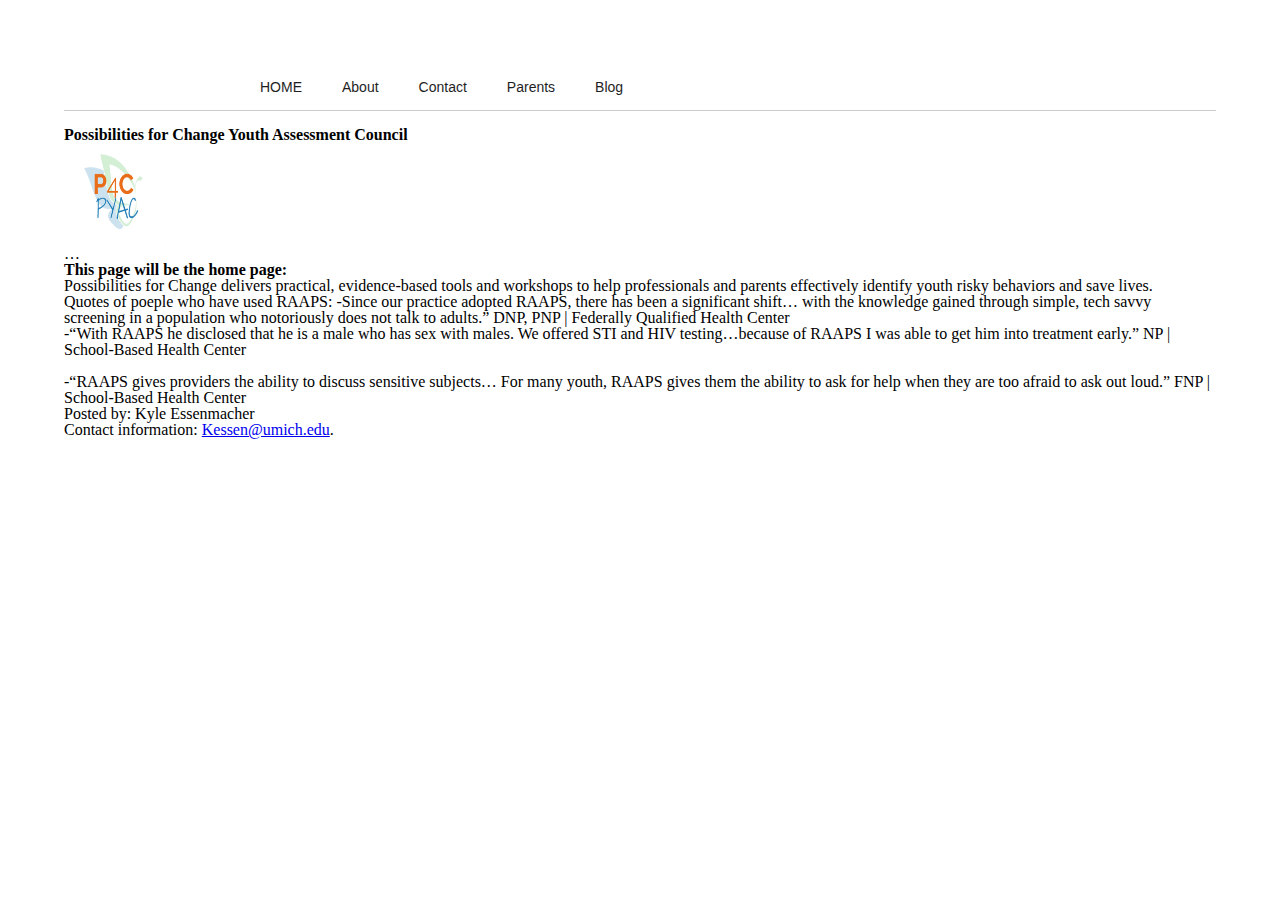
<file: index.html>
<!DOCTYPE html>
<html lang="en">
<a href="#content" class="skip">Skip to content</a>
<head>
	<meta charset="UTF-8">
	<link rel="stylesheet" href="css/html5reset.css">
	<link rel="stylesheet" type="text/css" href="css/style.css">
	<title>Possibilities for Change Youth Advisory Council</title>
</head>
<body>
		<nav>
			<ul>
			<li><a class= "current" href = "index.html">Home</a></li>
			<li><a href = "about.html">About</a></li>
			<li><a href = "contact.html">Contact</a></li>
			<li><a href = "parents.html">Parents</a></li>
			<li><a href = "blog.html">Blog</a></li>
			</ul>
		</nav>
<header>
	<h1>Possibilities for Change Youth Assessment Council</h1>
	<img src = "images/P4C_YAC_Logo.png" alt = "Logo" height="100px" width="100">
</header 

<div id="content"> … </div>

<h2> This page will be the home page: </h2>

<p> Possibilities for Change delivers practical, evidence-based tools and workshops to help professionals and parents effectively identify youth risky behaviors and save lives. </p>

<p> Quotes of poeple who have used RAAPS:
-Since our practice adopted RAAPS, there has been a significant shift… with the knowledge gained through simple, tech savvy screening in a population who notoriously does not talk to adults.” 

DNP, PNP | Federally Qualified Health Center </p>


<p> -“With RAAPS he disclosed that he is a male who has sex with males. We offered STI and HIV testing…because of RAAPS I was able to get him into treatment early.”

NP | School-Based Health Center
</p>

<br> 

<p> -“RAAPS gives providers the ability to discuss sensitive subjects… For many youth, RAAPS gives them the ability to ask for help when they are too afraid to ask out loud.”

FNP | School-Based Health Center</p>

<footer>
  <p>Posted by: Kyle Essenmacher</p>
  <p>Contact information: <a href="Kessen@umich.edu">
  Kessen@umich.edu</a>.</p>
</footer>
</file>
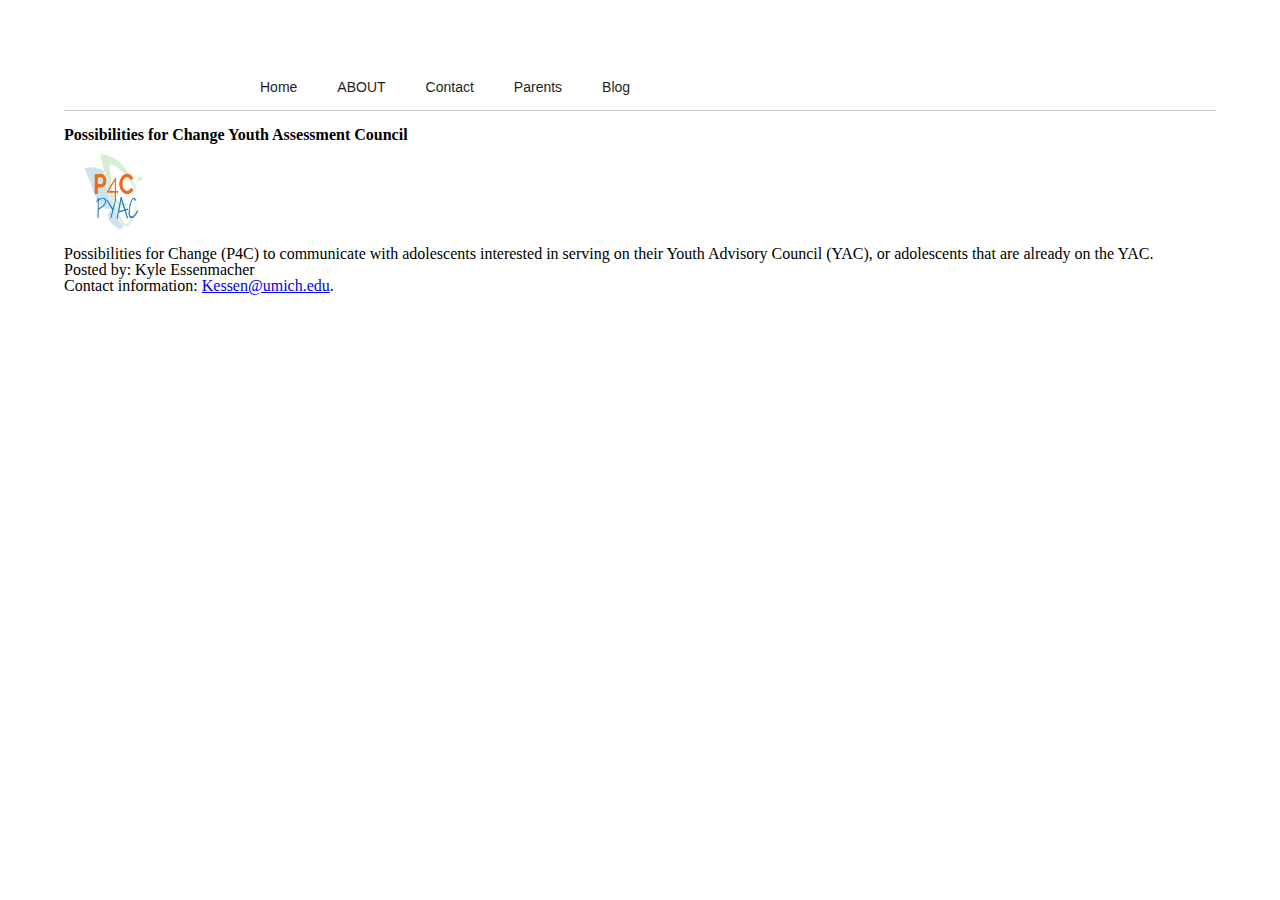
<file: about.html>
<!DOCTYPE html>
<html lang="en">
<head>
	<meta charset="UTF-8">
	<link rel="stylesheet" href="css/html5reset.css">
	<link rel="stylesheet" type="text/css" href="css/style.css">
	<title>Possibilities for Change Youth Advisory Council</title>
</head>
<body>
	<a href = "#content" class="skip"> Skip to Content</a>
		<nav>
			<ul>
			<li><a href = "index.html">Home</a></li>
			<li><a class= "current" href = "about.html">About</a></li>
			<li><a href = "contact.html">Contact</a></li>
			<li><a href = "parents.html">Parents</a></li>
			<li><a href = "blog.html">Blog</a></li>
			</ul>
		</nav>
	
<main id = "content">

<header>
	<h1>Possibilities for Change Youth Assessment Council</h1>
	<img src = "images/P4C_YAC_Logo.png" alt = "Logo" height="100px" width="100">
</header

The purpose of this website is to allow the company <a href="http://www.possibilitiesforchange.com"> Possibilities for Change</a> (P4C) to communicate with adolescents interested in serving on their Youth Advisory Council (YAC), or adolescents that are already on the YAC. 

<footer>
  <p>Posted by: Kyle Essenmacher</p>
  <p>Contact information: <a href="Kessen@umich.edu">
  Kessen@umich.edu</a>.</p>
</footer>
</file>
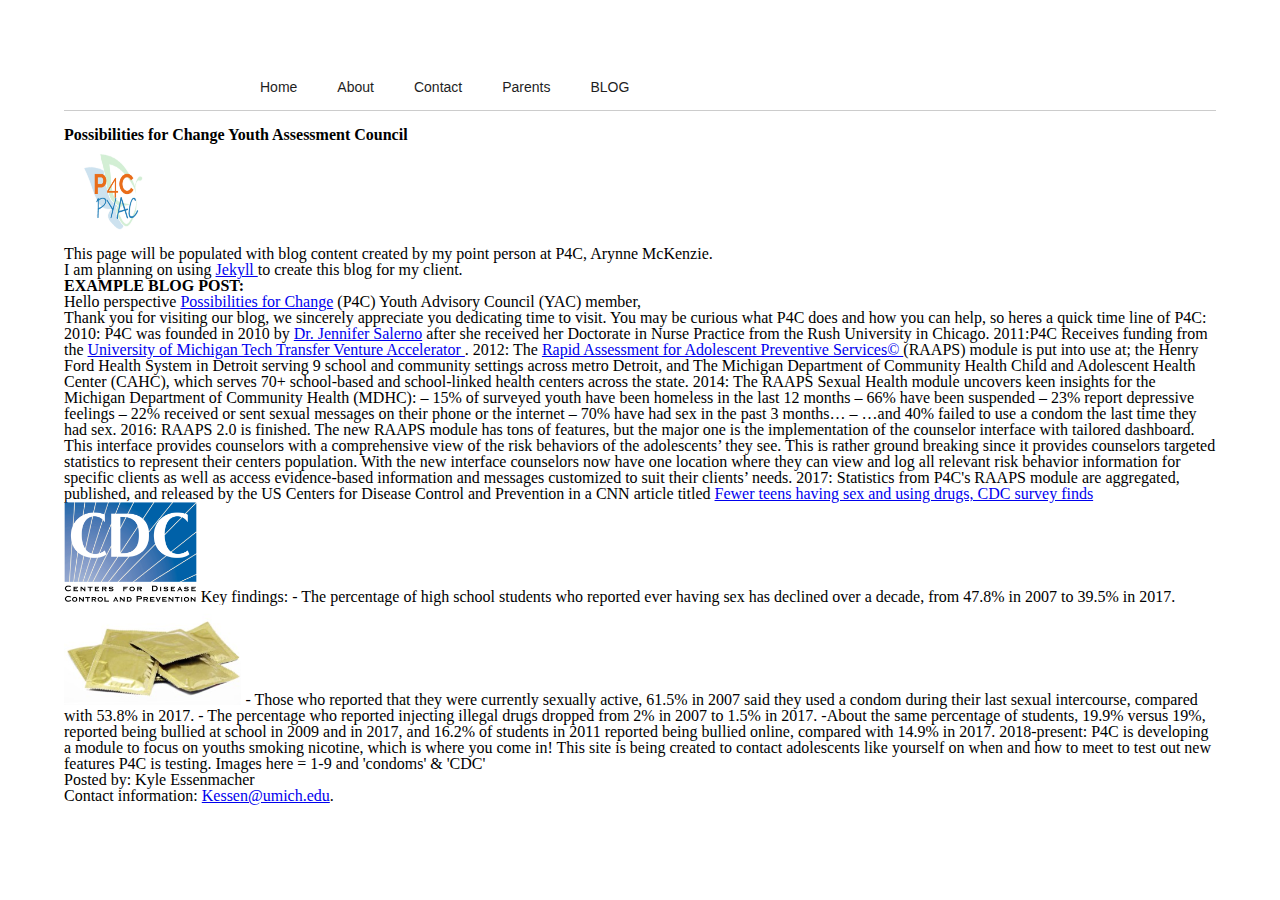
<file: blog.html>
<!DOCTYPE html>
<html lang="en">
<head>
	<meta charset="UTF-8">
	<link rel="stylesheet" href="css/html5reset.css">
	<link rel="stylesheet" type="text/css" href="css/style.css">
	<title>Possibilities for Change Youth Advisory Council</title>
</head>
<body>
	<a href = "#content" class="skip"> Skip to Content</a>
		<nav>
			<ul>
			<li><a href = "index.html">Home</a></li>
			<li><a href = "about.html">About</a></li>
			<li><a href = "contact.html">Contact</a></li>
			<li><a href = "parents.html">Parents</a></li>
			<li><a class= "current" href = "blog.html">Blog</a></li>
			</ul>
		</nav>
	
<main id = "content">

<header>
	<h1>Possibilities for Change Youth Assessment Council</h1>
	<img src = "images/P4C_YAC_Logo.png" alt = "Logo" height="100px" width="100">
</header

<div>
This page will be populated with blog content created by my point person at P4C, Arynne McKenzie. 
</div>

<p> I am planning on using <a href="https://jekyllrb.com/docs/github-pages/
"> Jekyll </a> to create this blog for my client. </p>

<h2> EXAMPLE BLOG POST:</h1>

<p> Hello perspective <a href="http://www.possibilitiesforchange.com"> Possibilities for Change</a> (P4C) Youth Advisory Council (YAC) member, </p>

<p> Thank you for visiting our blog, we sincerely appreciate you dedicating time to visit. You may be curious what P4C does and how you can help, so heres a quick time line of P4C: </p>

2010:	P4C was founded in 2010 by <a href="https://drjennifersalerno.com"> Dr. Jennifer Salerno</a> after she received her Doctorate in Nurse Practice from the Rush University in Chicago. 

2011:P4C Receives funding from the <a href="https://techtransfer.umich.edu/about/our-history/"> University of Michigan Tech Transfer Venture Accelerator </a>. 

2012:	The <a href="http://www.possibilitiesforchange.com/raaps/">Rapid Assessment for Adolescent Preventive Services© </a> (RAAPS) module is put into use at; the Henry Ford Health System in Detroit serving 9 school and community settings across metro Detroit, and The Michigan Department of Community Health Child and Adolescent Health Center (CAHC), which serves 70+ school-based and school-linked health centers across the state.

2014:	The RAAPS Sexual Health module uncovers keen insights for the Michigan Department of Community Health (MDHC): 
	– 15% of surveyed youth have been homeless in the last 12 months
	– 66% have been suspended
	– 23% report depressive feelings
	– 22% received or sent sexual messages on their phone or the internet
	– 70% have had sex in the past 3 months…
	– …and 40% failed to use a condom the last time they had sex.

2016:	RAAPS 2.0 is finished. The new RAAPS module has tons of features, but the major one is the implementation of the counselor interface with tailored dashboard. This interface provides counselors with a comprehensive view of the risk behaviors of the adolescents’ they see. This is rather ground breaking since it provides counselors targeted statistics to represent their centers population. With the new interface counselors now have one location where they can view and log all relevant risk behavior information for specific clients as well as access evidence-based information and messages customized to suit their clients’ needs.

2017:	Statistics from P4C's RAAPS module are aggregated, published, and released by the US Centers for Disease Control and Prevention in a CNN article titled <a href="https://www.cnn.com/2018/06/14/health/teen-health-risks-cdc-study/index.html"> Fewer teens having sex and using drugs, CDC survey finds </a>

<img src="images/CDC.png" alt="CDC" height="100" width=""> 

Key findings: 
 	- The percentage of high school students who reported ever having sex has declined over a decade, from 47.8% in 2007 to 39.5% in 2017.
 	<img src="images/condoms.jpg" alt="condoms" height="100" width=""> 
 	- Those who reported that they were currently sexually active, 61.5% in 2007 said they used a condom during their last sexual intercourse, compared with 53.8% in 2017.
 	- The percentage who reported injecting illegal drugs dropped from 2% in 2007 to 1.5% in 2017.
 	-About the same percentage of students, 19.9% versus 19%, reported being bullied at school in 2009 and in 2017, and 16.2% of students in 2011 reported being bullied online, compared with 14.9% in 2017.

 2018-present: P4C is developing a module to focus on youths smoking nicotine, which is where you come in! This site is being created to contact adolescents like yourself on when and how to meet to test out new features P4C is testing. 

Images here = 1-9
and 'condoms' & 'CDC'
</p>

<footer>
  <p>Posted by: Kyle Essenmacher</p>
  <p>Contact information: <a href="Kessen@umich.edu">
  Kessen@umich.edu</a>.</p>
</footer>
</file>
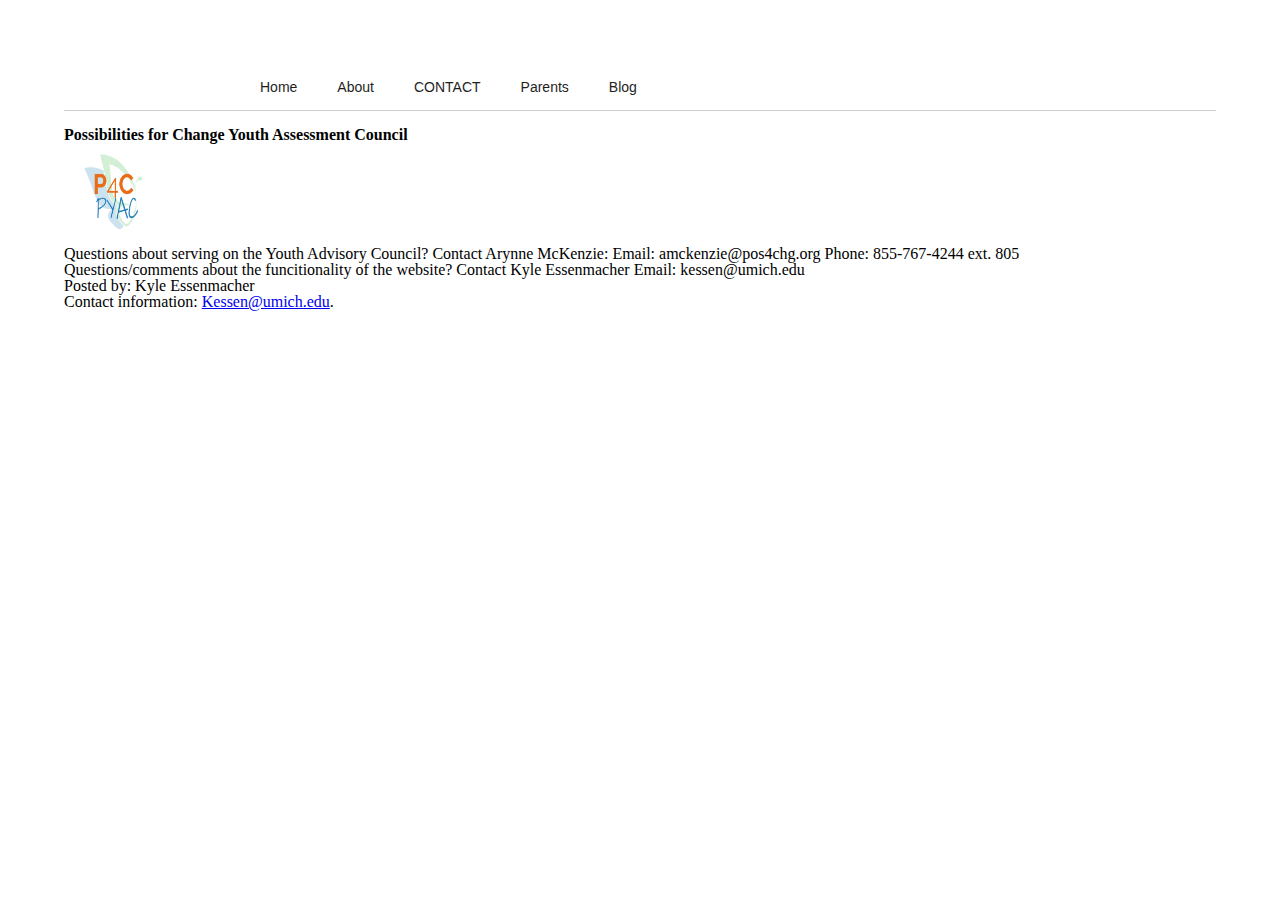
<file: contact.html>
<!DOCTYPE html>
<html lang="en">
<head>
	<meta charset="UTF-8">
	<link rel="stylesheet" href="css/html5reset.css">
	<link rel="stylesheet" type="text/css" href="css/style.css">
	<title>Possibilities for Change Youth Advisory Council</title>
</head>
<body>
	<a href = "#content" class="skip"> Skip to Content</a>
		<nav>
			<ul>
			<li><a href = "index.html">Home</a></li>
			<li><a href = "about.html">About</a></li>
			<li><a class= "current" href = "contact.html">Contact</a></li>
			<li><a href = "parents.html">Parents</a></li>
			<li><a href = "blog.html">Blog</a></li>
			</ul>
		</nav>
	
<main id = "content">

<header>
	<h1>Possibilities for Change Youth Assessment Council</h1>
	<img src = "images/P4C_YAC_Logo.png" alt = "Logo" height="100px" width="100">
</header

<p> Questions about serving on the Youth Advisory Council? Contact Arynne McKenzie: 
Email: amckenzie@pos4chg.org 
Phone: 855-767-4244 ext. 805</p>

<div>

<p> Questions/comments about the funcitionality of the website? Contact Kyle Essenmacher 
Email: kessen@umich.edu </p>

<footer>
  <p>Posted by: Kyle Essenmacher</p>
  <p>Contact information: <a href="Kessen@umich.edu">
  Kessen@umich.edu</a>.</p>
</footer>
</file>
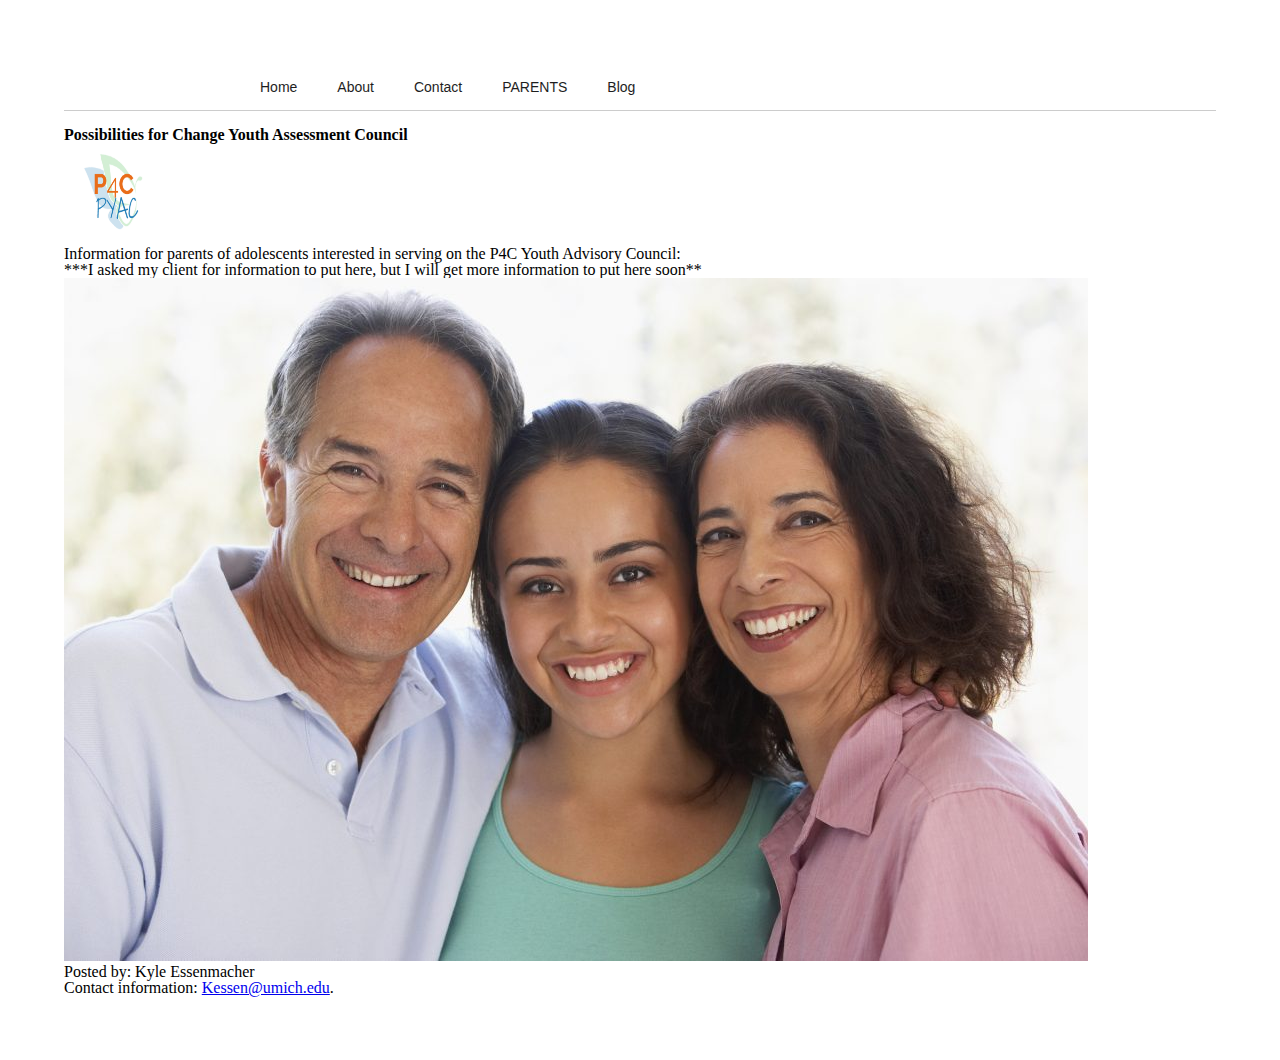
<file: parents.html>
<!DOCTYPE html>
<html lang="en">
<head>
	<meta charset="UTF-8">
	<link rel="stylesheet" href="css/html5reset.css">
	<link rel="stylesheet" type="text/css" href="css/style.css">
	<title>Possibilities for Change Youth Advisory Council</title>
</head>
<body>
	<a href = "#content" class="skip"> Skip to Content</a>
		<nav>
			<ul>
			<li><a href = "index.html">Home</a></li>
			<li><a href = "about.html">About</a></li>
			<li><a href = "contact.html">Contact</a></li>
			<li><a class= "current" href = "parents.html">Parents</a></li>
			<li><a href = "blog.html">Blog</a></li>
			</ul>
		</nav>
	
<main id = "content">

<header>
	<h1>Possibilities for Change Youth Assessment Council</h1>
	<img src = "images/P4C_YAC_Logo.png" alt = "Logo" height="100px" width="100">
</header

<p> Information for parents of adolescents interested in serving on the P4C Youth Advisory Council: </p>

<div>

<p> ***I asked my client for information to put here, but I will get more information to put here soon** </p>

<img src="images/parents.jpg" alt="parents_with_child" height="" width=""> 

<footer>
  <p>Posted by: Kyle Essenmacher</p>
  <p>Contact information: <a href="Kessen@umich.edu">
  Kessen@umich.edu</a>.</p>
</footer>
</file>
<file: css/style.css>
.current{
	color:#00000
	background: blue;
	text-transform: uppercase;
}
.skip:focus{
	position:relative;
	left: -2000px;
}

.skip {
    position: absolute;
    top: -1000px;
    left: -1000px;
    height: 1px;
    width: 1px;
    text-align: left;
    overflow: hidden;
}

a.skip:active, 
a.skip:focus, 
a.skip:hover {
    left: 0; 
    top: 0;
    width: auto; 
    height: auto; 
    overflow: visible; 
}


body{
	background-color: white;
	size: 150%;
	margin: 5%;
}

} 
p{
	font-family: Arial;
}

nav {
	width: 100%;
	float: left;
	margin: 0 0 1em 0;
	padding: 0;
	background-color: #e86d1;
	border-bottom: 1px solid #ccc;
}
ul {
	list-style: none;
	width: 800px;
	margin: 0 auto;
	padding: 0;
}

ul li {
	float: left;
	line-height: 30px;
  }

ul li a {
	display: block;
	text-decoration: none;
	font-size: 14px;
	font-family: arial;
	color: #1e1e1e; 
	padding: 8px 20px;
}

ul li a:hover {
	background-color:orange;
	text-decoration-color: white;
}

.current {
	
}
</file>
